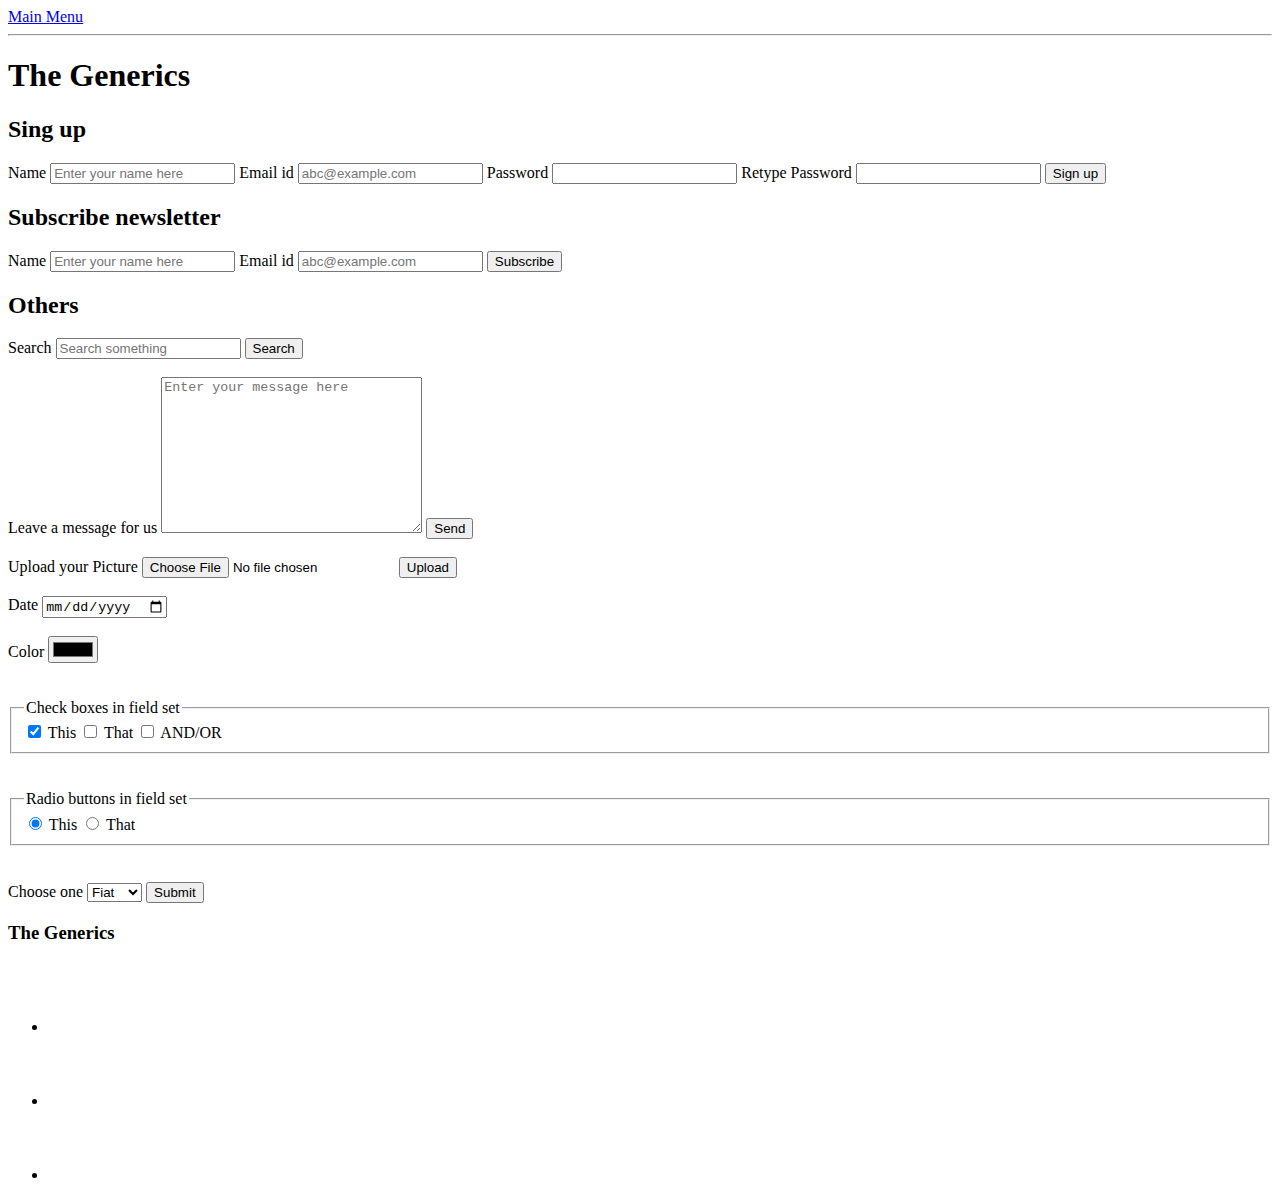
<file: the-generics/form-example.html>
<!DOCTYPE html>
<html>

<head>
    <title>The Generics | Contact us</title>
    <style>

        .dropdown-content a {
            display: none;
        }

        .dropdown:hover .dropdown-content a {

            display: inline;
            text-decoration: none;
            padding: .25em;

        }

        .highlight-menu:hover {

            background-color: beige;
            display: inline;
          
        }


    </style>

</head>

<body>
    <Header>

        <!-- drop-down menu -->

        <nav class="dropdown">
            <a href="a">Main Menu</a>
            <div class="dropdown-content">

                <div class="highlight-menu">

                    <a href="index.html">HOME</a>

                </div>
                <div class="highlight-menu">
                    <a href="store.html">STORE</a>

                </div>
                <div class="highlight-menu">
                    <a href="about.html">ABOUT</a>

                </div>

            </div>
        </nav>


        <!-- <nav class="dropdown">
            <a href="a">Main Menu</a>
            <div class="dropdown-content">
            <ul>
                <li><a href="index.html">HOME</a> </li>
                <Li><a href="store.html">STORE</a> </Li>
                <li><a href="about.html">ABOUT</a> </li>
            </ul>
        </div>
        </nav> -->
        <hr>

        <h1>The Generics</h1>

        <section>
            <h2>Sing up</h2>

            <form action="success.html">
                <label for="name"> Name</label>
                <input type="text" id="name" name="name" placeholder="Enter your name here">
                <Label for="email">Email id</Label>
                <input type="email" placeholder="abc@example.com" required>

                <Label for="password">Password</Label>
                <input type="password" required>


                <Label for="password">Retype Password</Label>
                <input type="password" required>

                <button type="submit">Sign up</button>
            </form>
        </section>

        <section>
            <h2>Subscribe newsletter</h2>

            <form action="success.html">
                <label for="name"> Name</label>
                <input type="text" id="name" name="name" placeholder="Enter your name here">
                <Label for="email">Email id</Label>
                <input type="email" placeholder="abc@example.com" required>
                <button type="submit">Subscribe</button>
            </form>
        </section>

        <section>
            <h2>Others</h2>

            <form action="success.html">
                <div>
                    <label for="search"> Search</label>
                    <input type="search" id="search" name="search" placeholder="Search something">
                    <button type="button">Search</button>
                </div>
                <br>
                <div>
                    <label for="text-area">Leave a message for us</label>
                    <textarea name="text-area" id="text-area" placeholder="Enter your message here" cols="30"
                        rows="10"></textarea>
                    <button type="submit">Send</button>

                </div>

                <br>
                <div>
                    <label for="file">Upload your Picture</label>
                    <input type="file" name="file" id="file" accept="image/*">
                    <button type="submit">Upload</button>
                </div>

                <br>
                <div>
                    <label for="date">Date</label>
                    <input type="date">

                </div>

                <br>
                <div>
                    <label for="color">Color</label>
                    <input type="Color">

                </div>

                <!--Try check box radio button and dropdown list here-->
                <div>
                    <br><br>
                    <fieldset>
                        <legend>Check boxes in field set</legend>
                        <input type="checkbox" name="checkboxlist" id="this check" value="This" checked>
                        <label for="this check">This</label>
                        <input type="checkbox" name="checkboxlist" id="that check" value="That">
                        <label for="that check">That</label>
                        <input type="checkbox" name="checkboxlist" id="or-and check" value="And OR">
                        <label for="that check">AND/OR</label>
                    </fieldset>
                </div>
                <div>
                    <br><br>

                    <fieldset>
                        <legend>Radio buttons in field set</legend>
                        <input type="radio" name="checkboxlist" id="this check" value="This" checked>
                        <label for="this check">This</label>
                        <input type="radio" name="checkboxlist" id="that check" value="That">
                        <label for="that check">That</label>

                    </fieldset>

                </div>

                <!--Drop down list with a value selected-->

                <div>
                    <br><br>
                    <label for="Choose one">Choose one</label>
                    <select name="cars" id="cars">
                        <option value="Volvo">Volvo</option>

                        <option value="Fiat" selected>Fiat</option>
                        <option value="Ford">Ford</option>
                    </select>
                    <input type="submit">

                </div>



            </form>
        </section>


        <footer>
            <h3>The Generics</h3>

            <ul>
                <li><a href="https://facebook.com" target="_blank"><img src="images/Facebook Logo.png" alt=""></a></li>
                <li><a href="https://spotify.com" target="_blank"><img src="images/Spotify Logo.png" alt=""></a></li>
                <li><a href="https://youtube.com" target="_blank"><img src="images/YouTube Logo.png" alt=""></a></li>
            </ul>

        </footer>

</body>

</html>
</file>
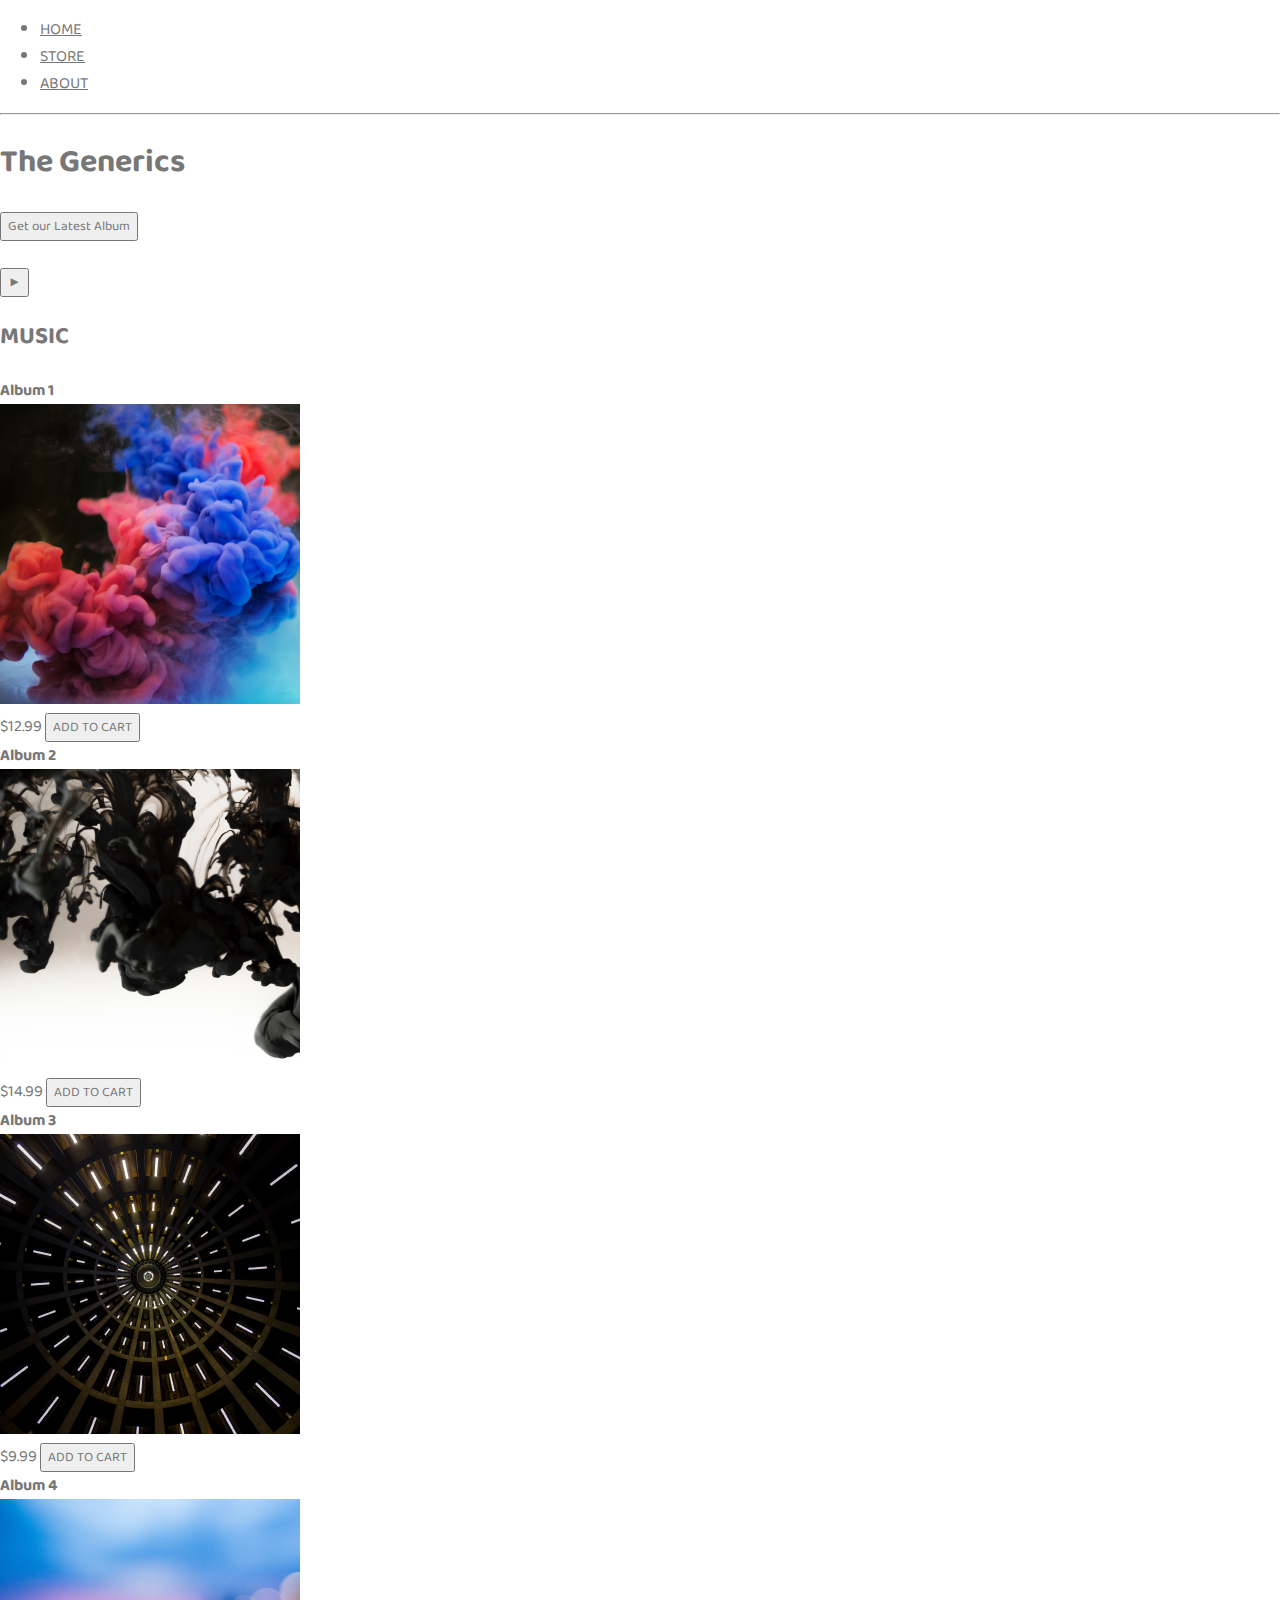
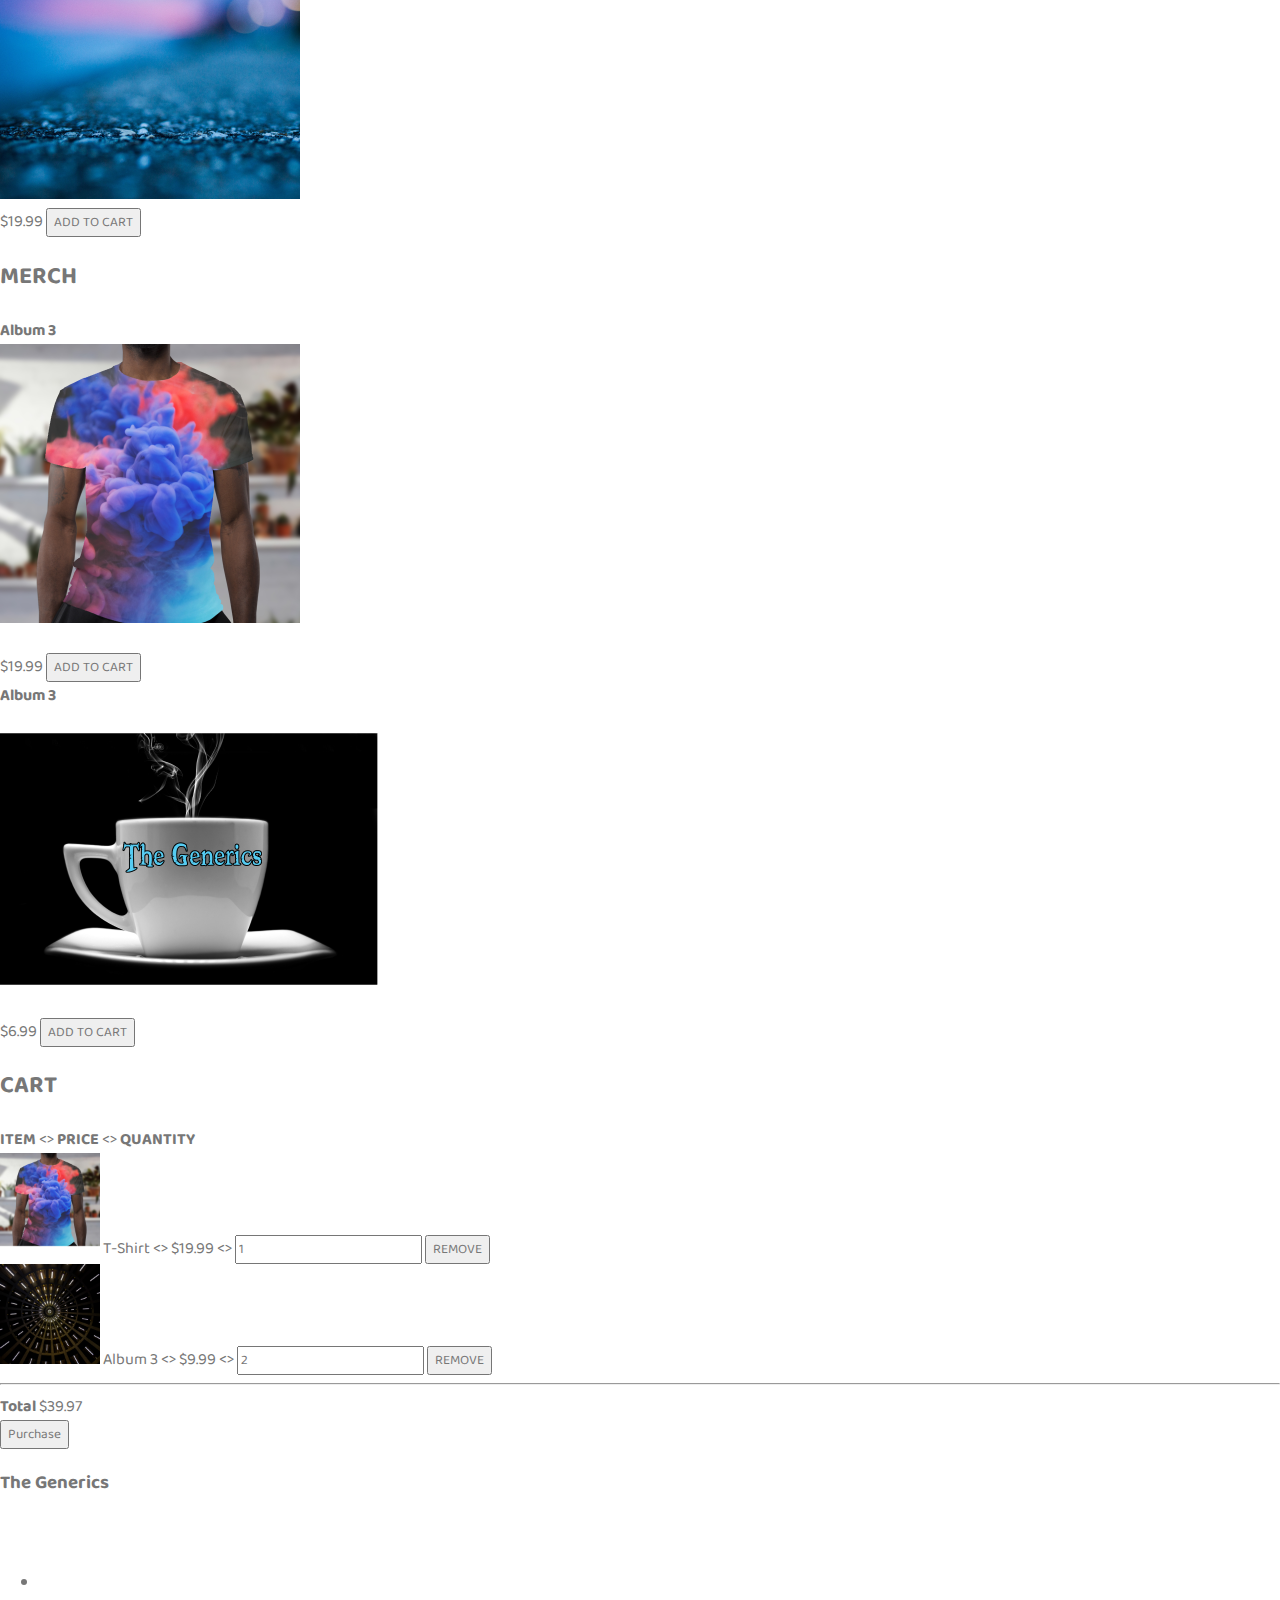
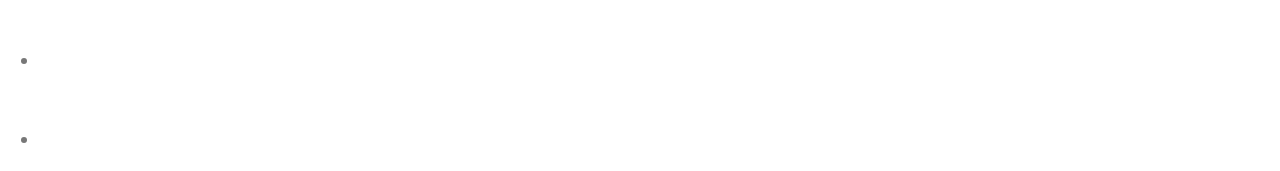
<file: the-generics/store.html>
<!DOCTYPE html>
<html>

<head>
    <title>The Generics | Store</title>
    <link rel="stylesheet" href="styles.css">
</head>

<body>
    <Header>
        <nav>
            <ul>
                <li><a href="index.html">HOME</a> </li>
                <Li><a href="store.html">STORE</a> </Li>
                <li><a href="about.html">ABOUT</a> </li>
            </ul>
        </nav>
        <hr>

        <h1>The Generics</h1>
        <button type="button">Get our Latest Album</button>
        <br>
        <br>
        <!--find a suitable background image-->
        <button type="button">&#9658;</button>
    </Header>
    <section>
        <h2>MUSIC</h2>

        <div>
            <div>
                <strong>Album 1</strong>
            </div>
            <img src="images/Album 1.png" alt="">
            <div>
                <span>$12.99</span>
                <button type="button">ADD TO CART</button>
            </div>
        </div>

        <div>
            <div>
                <strong>Album 2</strong>
            </div>
            <img src="images/Album 2.png" alt="">
            <div>
                <span>$14.99</span>
                <button type="button">ADD TO CART</button>
            </div>
        </div>

        <div>
            <div>
                <strong>Album 3</strong>
            </div>
            <img src="images/Album 3.png" alt="">
            <div>
                <span>$9.99</span>
                <button type="button">ADD TO CART</button>
            </div>
        </div>

        <div>
            <div>
                <strong>Album 4</strong>
            </div>
            <img src="images/Album 4.png" alt="">
            <div>
                <span>$19.99</span>
                <button type="button">ADD TO CART</button>
            </div>
        </div>

    </section>

    <section>
        <h2>MERCH</h2>
        <div>
            <div>
                <strong>Album 3</strong>
            </div>
            <img src="images/Shirt.png" alt="">
            <div>
                <span>$19.99</span>
                <button type="button">ADD TO CART</button>
            </div>
        </div>
        <div>
            <div>
                <strong>Album 3</strong>
            </div>
            <img src="images/Cofee.png" alt="">
            <div>
                <span>$6.99</span>
                <button type="button">ADD TO CART</button>
            </div>
        </div>

    </section>

    <section>
        <h2>CART</h2>
        <div>
            <strong>ITEM</strong>
            &lt;&gt;
            <strong>PRICE</strong>
            &lt;&gt;
            <strong>QUANTITY</strong>
        </div>

        <div>
            <img src="images/Shirt.png" width="100" height="100">
            <span>T-Shirt</span>
            &lt;&gt;
            <span>$19.99</span>
            &lt;&gt;
            <input type="number" value="1">
            <button type="button">REMOVE</button>
        </div>

        <div>
            <img src="images/Album 3.png" width="100" height="100">
            <span>Album 3</span>
            &lt;&gt;
            <span>$9.99</span>
            &lt;&gt;
            <input type="number" value="2">
            <button type="button">REMOVE</button>
        </div>
        <hr>
        <div>
            <strong>Total</strong>
            <span>$39.97</span>
        </div>
        <div>
            <button type="button">Purchase</button>
        </div>

    </section>

    <!--footer of the web page with a text and links to facebook, spotify and youtube
    <a> is anchor tag and href is hyperlink reference-->

    <footer>
        <h3>The Generics</h3>

        <ul>
            <li><a href="https://facebook.com" target="_blank"><img src="images/Facebook Logo.png" alt=""></a></li>
            <li><a href="https://spotify.com" target="_blank"><img src="images/Spotify Logo.png" alt=""></a></li>
            <li><a href="https://youtube.com" target="_blank"><img src="images/YouTube Logo.png" alt=""></a></li>
        </ul>
    </footer>

</body>

</html>
</file>
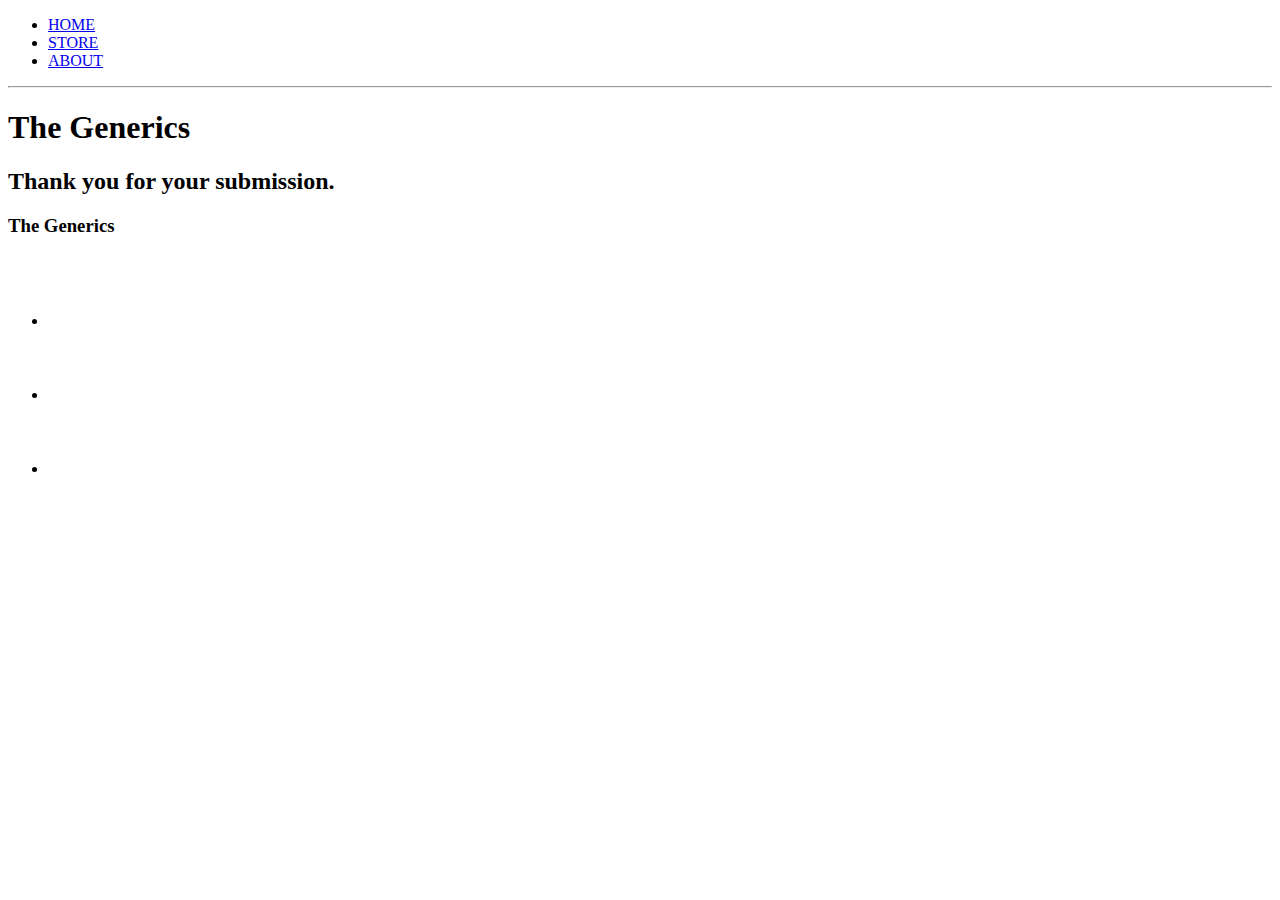
<file: the-generics/success.html>
<!DOCTYPE html>
<html>

<head>
    <title>The Generics | Home</title>
</head>

<body>
    <Header>
        <nav>
            <ul>
                <li><a href="index.html">HOME</a> </li>
                <Li><a href="store.html">STORE</a> </Li>
                <li><a href="about.html">ABOUT</a> </li>
            </ul>
        </nav>
        <hr>

        <h1>The Generics</h1>

        <section>
            <h2>
            Thank you for your submission.    
            </h2>

       

        <footer>
            <h3>The Generics</h3>

            <ul>
                <li><a href="https://facebook.com" target="_blank"><img src="images/Facebook Logo.png" alt=""></a></li>
                <li><a href="https://spotify.com" target="_blank"><img src="images/Spotify Logo.png" alt=""></a></li>
                <li><a href="https://youtube.com" target="_blank"><img src="images/YouTube Logo.png" alt=""></a></li>
            </ul>

        </footer>

</body>

</html>
</file>
<file: the-generics/styles.css>
@import url('https://fonts.googleapis.com/css?family=Raleway:300,400');
@import url("https://fonts.googleapis.com/css?family=Metal+Mania");
@import url('https://fonts.googleapis.com/css2?family=Baloo+Da+2&display=swap');

@font-face {
    font-family: "Booter - Zero Zero";
    src: url("Fonts/Booter - Zero Zero.woff") format("woff"),
         url("Fonts/Booter - Zero Zero.woff2") format("woff2");
    font-weight: normal;
    font-style: normal;
}

* {
    box-sizing: border-box;
    /*font-family: Raleway;*/
    font-family: 'Baloo Da 2';
    color: #777;
}

html, body{
margin: 0;
padding: 0;

}

.nav ul {
    margin: 0;
}

.nav li {
    display: inline;
}
.main-header{
    background-color: rgba(0, 0, 0, .6);
    background-image: url('images/Header\ Background.jpg');
    background-blend-mode: multiply;
    background-size: cover;
    padding: 10px;

}

.nav a {
    display: inline-block;/*add vertical padding to inline element. inline element does no have padding at top and bottom by default*/
    padding: .5em;
    color: white;
    text-decoration: none; /*remove undrline form links*/
}

.main-nav {
    text-align: center;
    font-size: 1.1em;
    font-weight: lighter;
    border-bottom: 1px solid rgba(255, 255, 255, .3)
}
.main-nav li {
    padding: 0 5%; /*list elements are spaced out from each*/
}

.nav a:hover {
    background-color: rgba(255, 255, 255, .3)
}

.band-name {
    text-align: center;
    margin: 0;
    font-size: 4em;
    font-family: "Booter - Zero Zero";
    font-weight: normal;
    color: white;
}

.band-name-large {
    font-size: 8em;
}

.content-section {
    margin: 1em;
}

.container {
    max-width: 900px;
    margin: 0 auto;
    padding: 0 1.5em;
}

.section-header {
  /*  font-family: "Metal Mania";*/
    font-family: 'Baloo Da 2';
    font-weight: normal;
    color: #333;
    text-align: center;
    font-size: 2.5em;
}

.about-band-image {
    float: left;
    height: 200px;
    width: 200px;
    margin: 15px;
    border-radius: 50%;
}

.main-footer {
    background-color: #56CCF2;
    color: white;
    padding: .25em 0;
}

.main-footer-container {
    display: flex;
    align-items: center;
}

.main-footer-container ul {
    flex-grow: 1;
    text-align: end;
}

.footer-nav li {
    padding: 0 .5em;
}

.footer-nav img {
    width: 30px;
    height: 30px;
}
</file>
